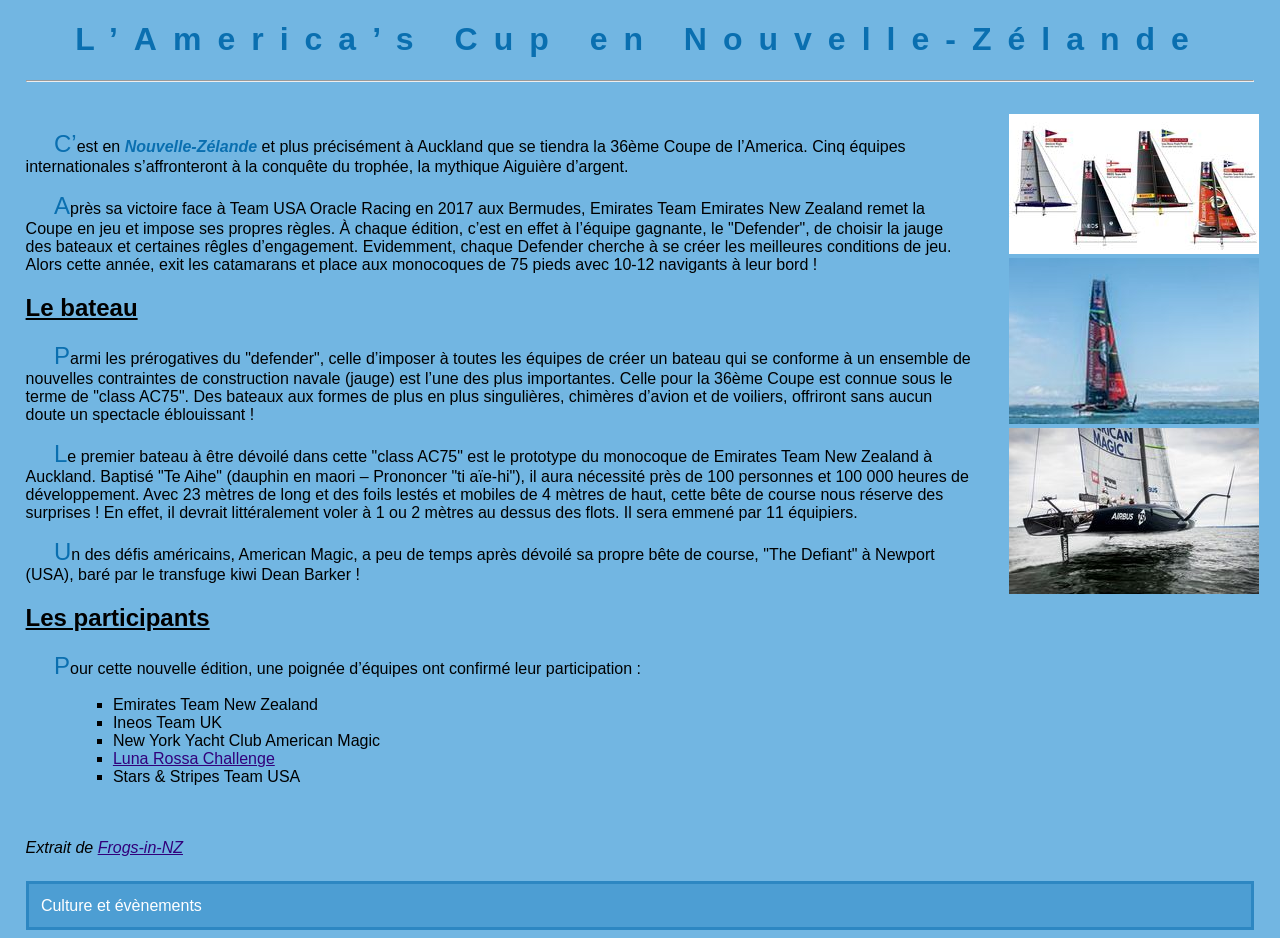
<file: index.html>
<!DOCTYPE html>
<html>
 <head>
   <meta charset="UTF-8" />
   <title>36th America's Cup</title>
   <link rel="icon" type="image/jpg" href="./images/36th.ico" />
   <link rel="stylesheet" type="text/css" href="./styles/36_americas_cup.css" />
 </head>
 <body>

  <h1>L’America’s Cup en Nouvelle-Zélande</h1>
  <hr />

  <section class="texte">
	<p>
	C’est en <em>Nouvelle-Zélande</em> et plus précisément à Auckland que se tiendra la 36ème Coupe de l’America. 
	Cinq équipes internationales s’affronteront à la conquête du trophée, la mythique Aiguière d’argent.
	</p>
	<p>
	Après sa victoire face à Team USA Oracle Racing en 2017 aux Bermudes, Emirates Team Emirates New Zealand remet la Coupe en jeu 
	et impose ses propres règles. À chaque édition, c’est en effet à l’équipe gagnante, le "Defender", de choisir la jauge des bateaux 
	et certaines rêgles d’engagement. Evidemment, chaque Defender cherche à se créer les meilleures conditions de jeu. 
	Alors cette année, exit les catamarans et place aux monocoques de 75 pieds avec 10-12 navigants à leur bord !
	</p>
	<h2>Le bateau</h2>
	<p>
	Parmi les prérogatives du "defender", celle d’imposer à toutes les équipes de créer un bateau qui se conforme à un ensemble de 
	nouvelles contraintes de construction navale (jauge) est l’une des plus importantes. Celle pour la 36ème Coupe est connue sous le terme de "class AC75". 
	Des bateaux aux formes de plus en plus singulières, chimères d’avion et de voiliers, offriront sans aucun doute un spectacle éblouissant !
	</p>
	<p>
	Le premier bateau à être dévoilé dans cette "class AC75" est le prototype du monocoque de Emirates Team New Zealand à Auckland. 
	Baptisé "Te Aihe" (dauphin en maori – Prononcer "ti aïe-hi"), il aura nécessité près de 100 personnes et 100 000 heures de développement. 
	Avec 23 mètres de long et des foils lestés et mobiles de 4 mètres de haut, cette bête de course nous réserve des surprises ! 
	En effet, il devrait littéralement voler à 1 ou 2 mètres au dessus des flots. Il sera emmené par 11 équipiers.
	</p>
	<p>
	Un des défis américains, American Magic, a peu de temps après dévoilé sa propre bête de course, "The Defiant" à Newport (USA), baré par le transfuge kiwi Dean Barker ! 
	</p>

	<h2>Les participants</h2>
	<p>
	Pour cette nouvelle édition, une poignée d’équipes ont confirmé leur participation :
	</p>
	<ul>
		<li> Emirates Team New Zealand </li>
		<li> Ineos Team UK </li>
		<li> New York Yacht Club American Magic </li>
		<li> <a href="./challenger/american magic.html" title="Accès sécurisé au challenger Luna Rossa"> Luna Rossa Challenge </a></li>
		<li> Stars & Stripes Team USA </li>
	</ul>
  </section>
    
  <aside>
   <a href="images/AC75_Graphic.jpg"><img src="images/vAC75_Graphic.jpg" alt="AC75" /></a>
   <a href="images/AC75_Te_Aihe.jpg"><img src="images/vAC75_Te_Aihe.jpg" alt="Te_Aihe" /></a>
   <a href="images/AC75_Defiant2.jpg"><img src="images/vAC75_Defiant2.jpg" alt="Defiant" /></a>
  </aside>
  
  <footer>
   <div id="origine">Extrait de <a href="https://blog.frogs-in-nz.com/lamericas-cup-en-nouvelle-zelande-en-2021/" title="Le blog du voyage en Nouvelle-Zélande : infos pratiques, récits, bons plans" target="_blank">Frogs-in-NZ</a></div>
   <div id="categorie">Culture et évènements</div>
  </footer>
 </body>
</html>
</file>
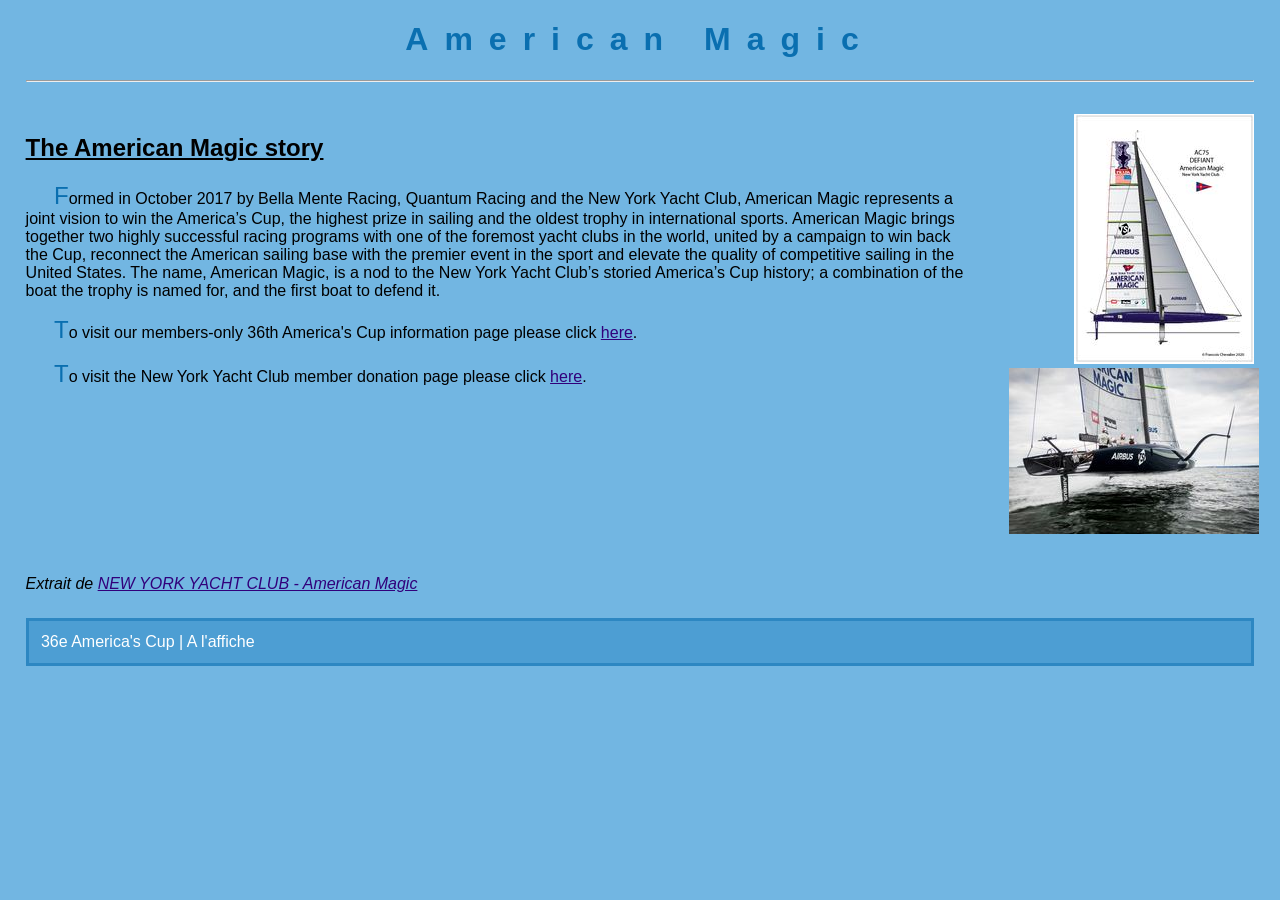
<file: challenger/american_magic.html>
<!DOCTYPE html>
<html>
 <head>
  <meta charset="UTF-8" />
  <title>American Magic</title> <!-- Branche main -->
  <link rel="icon" type="image/jpg" href="../images/american_magic.ico" />
  <link rel="stylesheet" type="text/css" href="../styles/36_americas_cup.css" />
 </head>
 <body>
  <h1>American Magic</h1>
  <hr />
  <section class="texte">
	    <h2>The American Magic story</h2>
		<p>Formed in October 2017 by Bella Mente Racing, Quantum Racing and the New York Yacht Club, American Magic represents a joint vision to win the America’s Cup, 
		the highest prize in sailing and the oldest trophy in international sports. American Magic brings together two highly successful racing programs with one of the 
		foremost yacht clubs in the world, united by a campaign to win back the Cup, reconnect the American sailing base with the premier event in the sport and elevate 
		the quality of competitive sailing in the United States. The name, American Magic, is a nod to the New York Yacht Club’s storied America’s Cup history; 
		a combination of the boat the trophy is named for, and the first boat to defend it.</p>
		<p>
		To visit our members-only 36th America's Cup information page please click <a href="https://nyyc.org/group/pages/american-magic" target="_blank">here</a>.  
		</p>
		<p>
		To visit the New York Yacht Club member donation page please click <a href="https://nyyc.org/group/pages/join" target="_blank">here</a>.  
  </section>
      
  <aside>
   <a href="../images/AC75_Defiant.png"><img src="../images/vAC75_Defiant.jpg" alt="American Magic" /></a>
   <a href="../images/AC75_Defiant2.jpg"><img src="../images/vAC75_Defiant2.jpg" alt="American Magic en navigation" /></a>
  </aside>
  
  <footer>
    <div id="origine">Extrait de <a href="http://nyyc.org/36th-america-s-cup" title="Site officiel American Magic" target="_blank">NEW YORK YACHT CLUB - American Magic</a></div>
    <div id="categorie">36e America's Cup | A l'affiche</div>
  </footer>
 </body>
</html>
</file>
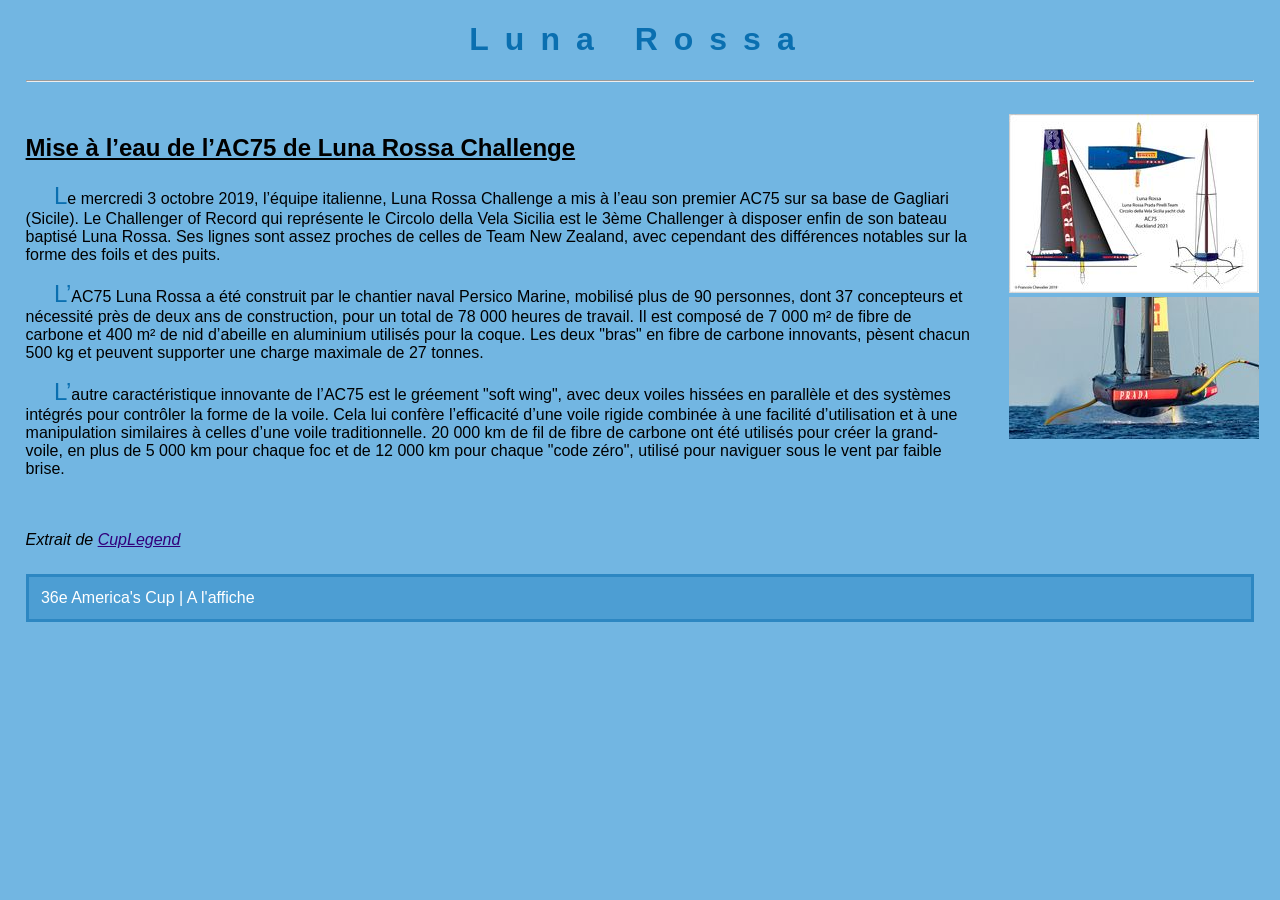
<file: challenger/luna_rossa.html>
<!DOCTYPE html>
<html>
 <head>
  <meta charset="UTF-8" />
  <title>Luna Rossa</title> <!-- Branche DevBranch-->
  <link rel="icon" type="image/jpg" href="../images/luna_rossa.ico" />
  <link rel="stylesheet" type="text/css" href="../styles/36_americas_cup.css" />
 </head>
 <body>
  <h1>Luna Rossa</h1>
  <hr />
  <section class="texte">
	    <h2>Mise à l’eau de l’AC75 de Luna Rossa Challenge</h2>
		<p>Le mercredi 3 octobre 2019, l’équipe italienne, Luna Rossa Challenge a mis à l’eau son premier AC75 sur sa base de Gagliari (Sicile). 
		Le Challenger of Record qui représente le Circolo della Vela Sicilia est le 3ème Challenger à disposer enfin de son bateau baptisé Luna Rossa.
		Ses lignes sont assez proches de celles de Team New Zealand, avec cependant des différences notables sur la forme des foils et des puits.</p>
		<p>
		L’AC75 Luna Rossa a été construit par le chantier naval Persico Marine, mobilisé plus de 90 personnes, dont 37 concepteurs et nécessité près de deux ans de construction,
		pour un total de 78 000 heures de travail. Il est composé de 7 000 m² de fibre de carbone et 400 m² de nid d’abeille en aluminium utilisés pour la coque. 
		Les deux "bras" en fibre de carbone innovants, pèsent chacun 500 kg et peuvent supporter une charge maximale de 27 tonnes.
		</p>
		<p>
		L’autre caractéristique innovante de l’AC75 est le gréement "soft wing", avec deux voiles hissées en parallèle et des systèmes intégrés pour contrôler la forme de la voile. 
		Cela lui confère l’efficacité d’une voile rigide combinée à une facilité d’utilisation et à une manipulation similaires à celles d’une voile traditionnelle. 
		20 000 km de fil de fibre de carbone ont été utilisés pour créer la grand-voile, en plus de 5 000 km pour chaque foc et de 12 000 km pour chaque "code zéro", 
		utilisé pour naviguer sous le vent par faible brise.
		</p>
  </section>
      
  <aside>
   <a href="../images/AC75_Luna_Rossa.png"><img src="../images/vAC75_Luna_Rossa.jpg" alt="Luna Rossa" /></a>
   <a href="../images/Luna_Rossa.jpg"><img src="../images/vLuna_Rossa.jpg" alt="Luna Rossa en navigation" /></a>
  </aside>
  
  <footer>
    <div id="origine">Extrait de <a href="http://www.cuplegend.com/americas-cup-mise-a-leau-de-lac75-de-luna-rossa-challenge/" title="Mise à l'eau de l'AC75 de Luna Rossa Challenge/" target="_blank">CupLegend</a></div>
    <div id="categorie">36e America's Cup | A l'affiche</div>
  </footer>
 </body>
</html>
</file>
<file: styles/36_americas_cup.css>
/* Feuille de style - Site Web - americas_cup */

body   /* Style à appliquer sur l'ensemble du document */
{
  background-color: #72B6E2 ;  /* Couleur de fond : bleu */
  margin-right: 2%;           /* Gestion des marges latérales */
  margin-left: 2%;
  font-family: Helvetica, Arial, sans-serif;
}
header
{
  margin-bottom: 2%;
}
h1    /* Style à appliquer sur les titres h1 */
{
  text-align: center;
  color: #0A6FB0;
  letter-spacing: 0.5em;
}
h2     /* Style à appliquer sur les sous-titres h2 */
{
  text-decoration: underline;
}
p em  /* Mise en évidence */
{
  font-weight: bold;
  color: #0A6FB0;
}
p      /* Style à appliquer sur les paragraphes */
{
  text-indent: 3%;
}
p:first-letter   /* Mise en évidence 1ère lettre chaque paragraphe */
{
  font-size: 150%;
  color: #0A6FB0;
}
ul     /* Style à appliquer sur les listes */
{ 
  list-style-type: square;      
  margin-left: 5%;               /* Marge interne gauche = 5% */
  margin-right: 2%;
}

footer
{
  padding-top: 1%;
  clear: both;
}

#origine    /* Style à appliquer sur la sous-partie de classe "origine" */
{
  margin-top: 2%;
  font-style: italic;
}
#categorie  /* Style à appliquer sur la sous-partie de classe "categorie" */
{
  margin-top: 2%;
  background-color: #4D9ED3;   /* Couleur de fond  */
  border-style: solid;
  border-width: medium;        /* Bordure de couleur sur les quatre côtés */
  border-color: #2D87C2;
  padding: 1%;
  color: white 				   /* texte en blanc */
} 
/* Gestion des hyperliens */
a:link
{
  color: #31007B;
}
a:visited
{
  color: #8C007B;
}
a:hover
{
  color: white;
  background: blue;
}
a:active
{
  color: black;
}

/* min-width pour grandes résolutions */
@media screen and (min-width: 1152px) 
{
  aside
  {
    padding-top: 2%;    
    width: 20%;
    float: right;
    text-align: right;
  }
  section.texte
  {
	padding-top: 2%;  
    width: 77%;
    float: left;
  }
}
/* max-width pour faibles résolutions */
@media screen and (max-width: 800px) 
{
  aside
   {
    display: none;
  }
}
</file>
